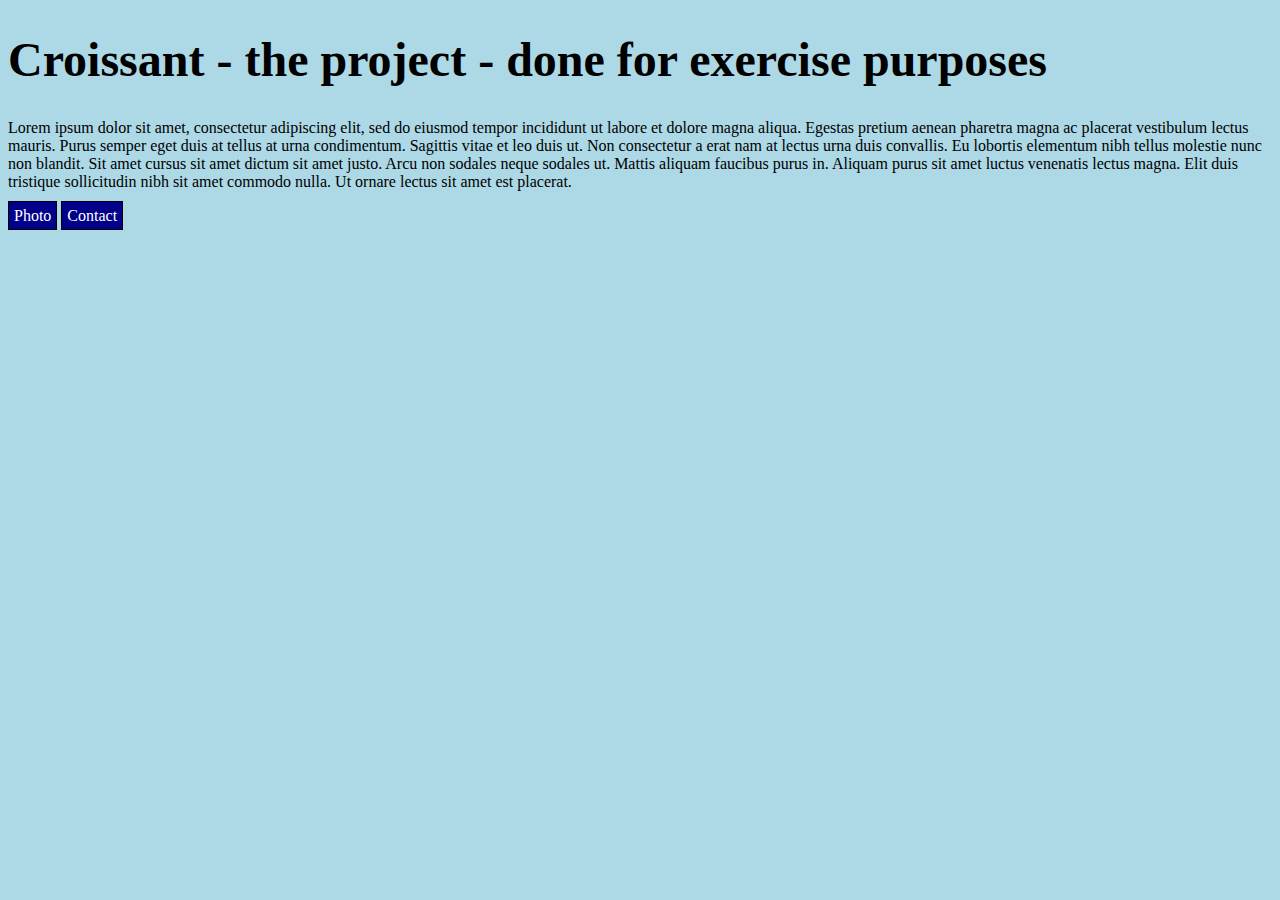
<file: index.html>
<!DOCTYPE html>
<html lang="en">
<head>
    <meta charset="UTF-8">
    <meta http-equiv="X-UA-Compatible" content="IE=edge">
    <meta name="viewport" content="width=device-width, initial-scale=1.0">
    <link href="styles.css" rel="stylesheet">
    <title>Croissant</title>
</head>
<body>
  <h1>Croissant - the project - done for exercise purposes</h1>
    
<p>Lorem ipsum dolor sit amet, consectetur adipiscing elit, sed do eiusmod tempor incididunt ut labore et dolore magna
aliqua. Egestas pretium aenean pharetra magna ac placerat vestibulum lectus mauris. Purus semper eget duis at tellus at
urna condimentum. Sagittis vitae et leo duis ut. Non consectetur a erat nam at lectus urna duis convallis. Eu lobortis
elementum nibh tellus molestie nunc non blandit. Sit amet cursus sit amet dictum sit amet justo. Arcu non sodales neque
sodales ut. Mattis aliquam faucibus purus in. Aliquam purus sit amet luctus venenatis lectus magna. Elit duis tristique
sollicitudin nibh sit amet commodo nulla. Ut ornare lectus sit amet est placerat.</p>

<a href="/photo.html" title="click to get to photo-page">Photo</a>
<a href="/contact.html" title=" click to open contact-page">Contact</a> 
</body>
</html>
</file>
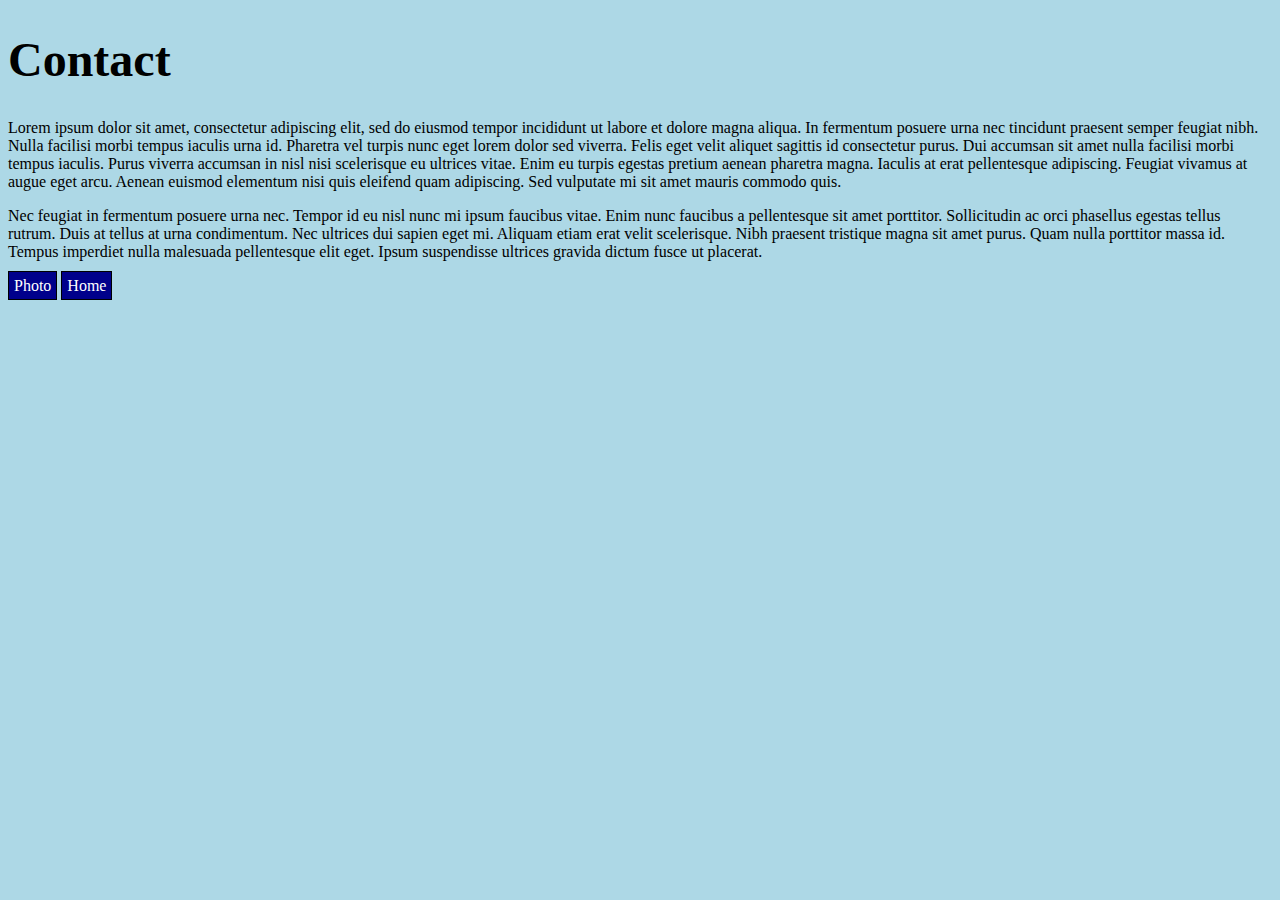
<file: contact.html>
<!DOCTYPE html>
<html lang="en">
<head>
    <meta charset="UTF-8">
    <meta http-equiv="X-UA-Compatible" content="IE=edge">
    <meta name="viewport" content="width=device-width, initial-scale=1.0">
    <link href="styles.css" rel="stylesheet">
    <title>Contact - Contact me about "Croissant"</title>
</head>
<body>
    
    <h1>Contact</h1>
<p>Lorem ipsum dolor sit amet, consectetur adipiscing elit, sed do eiusmod tempor incididunt ut labore et dolore magna
aliqua. In fermentum posuere urna nec tincidunt praesent semper feugiat nibh. Nulla facilisi morbi tempus iaculis urna
id. Pharetra vel turpis nunc eget lorem dolor sed viverra. Felis eget velit aliquet sagittis id consectetur purus. Dui
accumsan sit amet nulla facilisi morbi tempus iaculis. Purus viverra accumsan in nisl nisi scelerisque eu ultrices
vitae. Enim eu turpis egestas pretium aenean pharetra magna. Iaculis at erat pellentesque adipiscing. Feugiat vivamus at
augue eget arcu. Aenean euismod elementum nisi quis eleifend quam adipiscing. Sed vulputate mi sit amet mauris commodo
quis.
</p>
<p>
Nec feugiat in fermentum posuere urna nec. Tempor id eu nisl nunc mi ipsum faucibus vitae. Enim nunc faucibus a
pellentesque sit amet porttitor. Sollicitudin ac orci phasellus egestas tellus rutrum. Duis at tellus at urna
condimentum. Nec ultrices dui sapien eget mi. Aliquam etiam erat velit scelerisque. Nibh praesent tristique magna sit
amet purus. Quam nulla porttitor massa id. Tempus imperdiet nulla malesuada pellentesque elit eget. Ipsum suspendisse
ultrices gravida dictum fusce ut placerat.</p>


    <a href="/photo.html" title="click to open photo-page">Photo</a>
    <a href="/index.html" title="click to open homepage">Home</a>
    </body>
</body>
</html>
</file>
<file: styles.css>
body{
    background-color:lightblue;
}

h1{
    font-size:48px;
    font-style:bold;

}
 a {
    border: 1px black solid;
    padding:5px 5px 5px 5px;
    margin:10px 10px 10 px;
    background-color:darkblue;
    color:white;
    text-decoration:none;
 }
</file>
